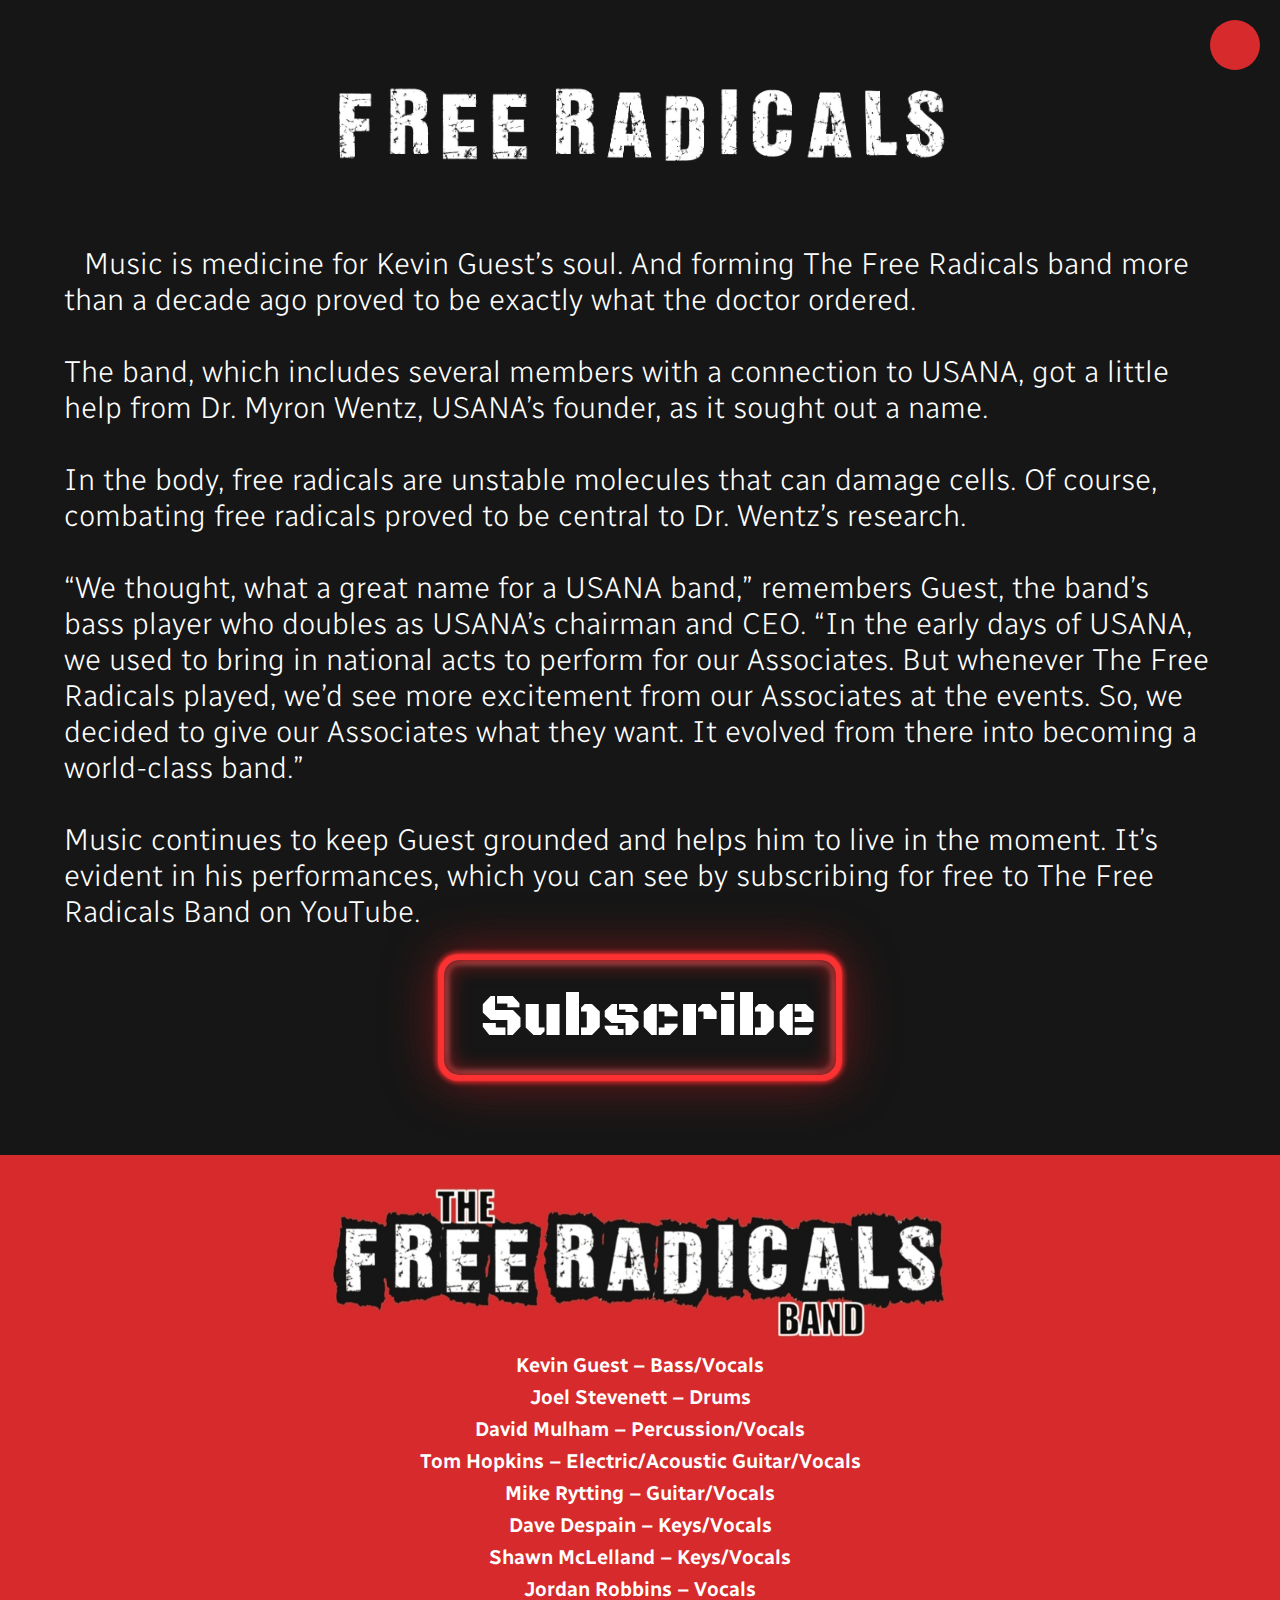
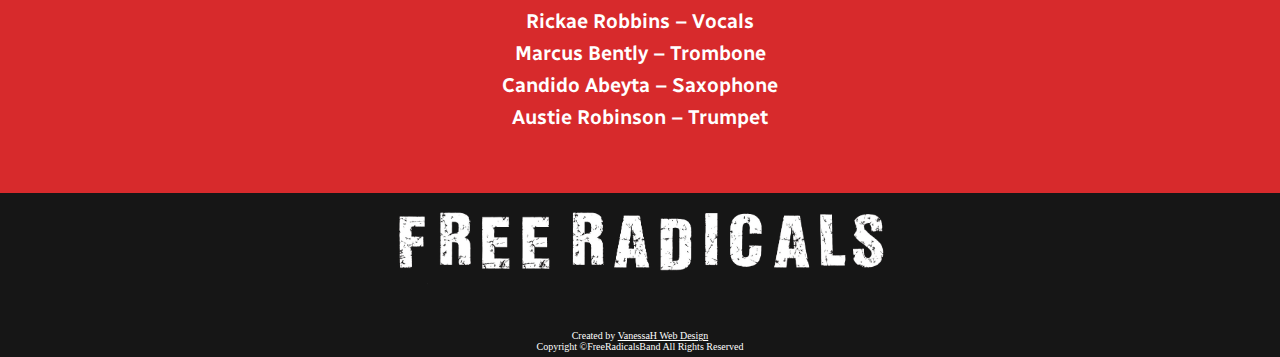
<file: about.html>
<!DOCTYPE html>
<html lang="en">
<head>
    <meta charset="UTF-8">
    <meta http-equiv="X-UA-Compatible" content="IE=edge">
    <meta name="viewport" content="width=device-width, initial-scale=1.0">
    <title>Free Radicals Band | About</title>

    <link rel="stylesheet" href="about.css">
    <link rel="stylesheet" href="https://cdnjs.cloudflare.com/ajax/libs/font-awesome/6.1.1/css/all.min.css" integrity="sha512-KfkfwYDsLkIlwQp6LFnl8zNdLGxu9YAA1QvwINks4PhcElQSvqcyVLLD9aMhXd13uQjoXtEKNosOWaZqXgel0g==" crossorigin="anonymous" referrerpolicy="no-referrer" />
    <link rel="preconnect" href="https://fonts.googleapis.com">
    <link rel="preconnect" href="https://fonts.gstatic.com" crossorigin>
    <link href="https://fonts.googleapis.com/css2?family=Black+Ops+One&family=Radio+Canada:wght@300;400;500;600;700&display=swap" rel="stylesheet">
</head>

<body>
<div class="logo">
    <img src="img/logo-plain.png">
</div>

<div id="wrapper">
<input type="checkbox" id="active">
<label for="active" class="menu-btn"><i class="fas fa-bars"></i></label>
<div class="wrapper">
    <ul>
        <li><a href="index.html">Home</a></li>
        <li><a href="about.html">About</a></li>
        <li><a href="photos.html">Photos</a></li>
        <li><a href="videos.html">Videos</a></li>
        <li><a href="contact.html">Contact</a></li>
        <li>
            <a class="icon" href="https://www.instagram.com/freeradsband/" >
                <i class="fa-brands fa-instagram"></i>
            </a>
            <a class="icon" href="https://twitter.com/thefreerads12">
                <i class="fa-brands fa-twitter"></i>
            </a>
            <a class="icon" href="https://www.tiktok.com/@freeradicalsband?lang=en">
                <i class="fa-brands fa-tiktok"></i>
            </a>
            <a  class="icon" href="https://www.youtube.com/channel/UCaGjBCzMOKlebcIL7DlHC5w">
                <i class="fa-brands fa-youtube"></i>
            </a>
        </li>
    </ul>
</div>
</div>

<div class="about-container">
    <p class="about-text">Music is medicine for Kevin Guest’s soul. And forming The Free Radicals band more than a decade ago proved to be exactly what the doctor ordered.
        <br><br>
        The band, which includes several members with a connection to USANA, got a little help from Dr. Myron Wentz, USANA’s founder, as it sought out a name.
        <br><br>
        In the body, free radicals are unstable molecules that can damage cells. Of course, combating free radicals proved to be central to Dr. Wentz’s research.
        <br><br>
        “We thought, what a great name for a USANA band,” remembers Guest, the band’s bass player who doubles as USANA’s chairman and CEO. “In the early days of USANA, we used to bring in national acts to perform for our Associates. But whenever The Free Radicals played, we’d see more excitement from our Associates at the events. So, we decided to give our Associates what they want. It evolved from there into becoming a world-class band.”
        <br><br>
        Music continues to keep Guest grounded and helps him to live in the moment. It’s evident in his performances, which you can see by subscribing for free to The Free Radicals Band on YouTube.
    </p>

    <div class="neon-wrapper">
        <a class="button" href="https://www.youtube.com/channel/UCaGjBCzMOKlebcIL7DlHC5w">
            <i class="fa-brands fa-youtube  neon-text"></i>
            &nbspSubscribe
        </a>
    </div>

    <div class="band-header">
        <img src="img/logo-short.jpg">
    </div>

    <ul class="band">
        <li>Kevin Guest – Bass/Vocals </li>
        <li>Joel Stevenett – Drums</li>
        <li>David Mulham – Percussion/Vocals</li>
        <li>Tom Hopkins – Electric/Acoustic Guitar/Vocals</li>
        <li>Mike Rytting – Guitar/Vocals</li>
        <li>Dave Despain – Keys/Vocals</li>
        <li>Shawn McLelland – Keys/Vocals</li>
        <li>Jordan Robbins – Vocals</li>
        <li>Rickae Robbins – Vocals</li>
        <li>Marcus Bently – Trombone</li>
        <li>Candido Abeyta – Saxophone</li>
        <li>Austie Robinson – Trumpet</li>
    </ul>
</div>

<footer class="footer">
    <img src="img/logo-plain.png">
    <div>
        <a class="footer-icon" href="https://www.instagram.com/freeradsband/" >
            <i class="fa-brands fa-instagram"></i>
        </a>
        <a class="footer-icon" href="https://twitter.com/thefreerads12">
            <i class="fa-brands fa-twitter"></i>
        </a>
        <a class="footer-icon" href="https://www.tiktok.com/@freeradicalsband?lang=en">
            <i class="fa-brands fa-tiktok"></i>
        </a>
        <a  class="footer-icon" href="https://www.youtube.com/channel/UCaGjBCzMOKlebcIL7DlHC5w">
            <i class="fa-brands fa-youtube"></i>
        </a>
    </div>
    <p class="copyright">Created by <a href="http://www.vanessahwebdesign.com/">VanessaH Web Design</a>
    <br>Copyright &#169FreeRadicalsBand All Rights Reserved</p> 
</footer>




<script src="script.js"></script>
</body>
</html>
</file>
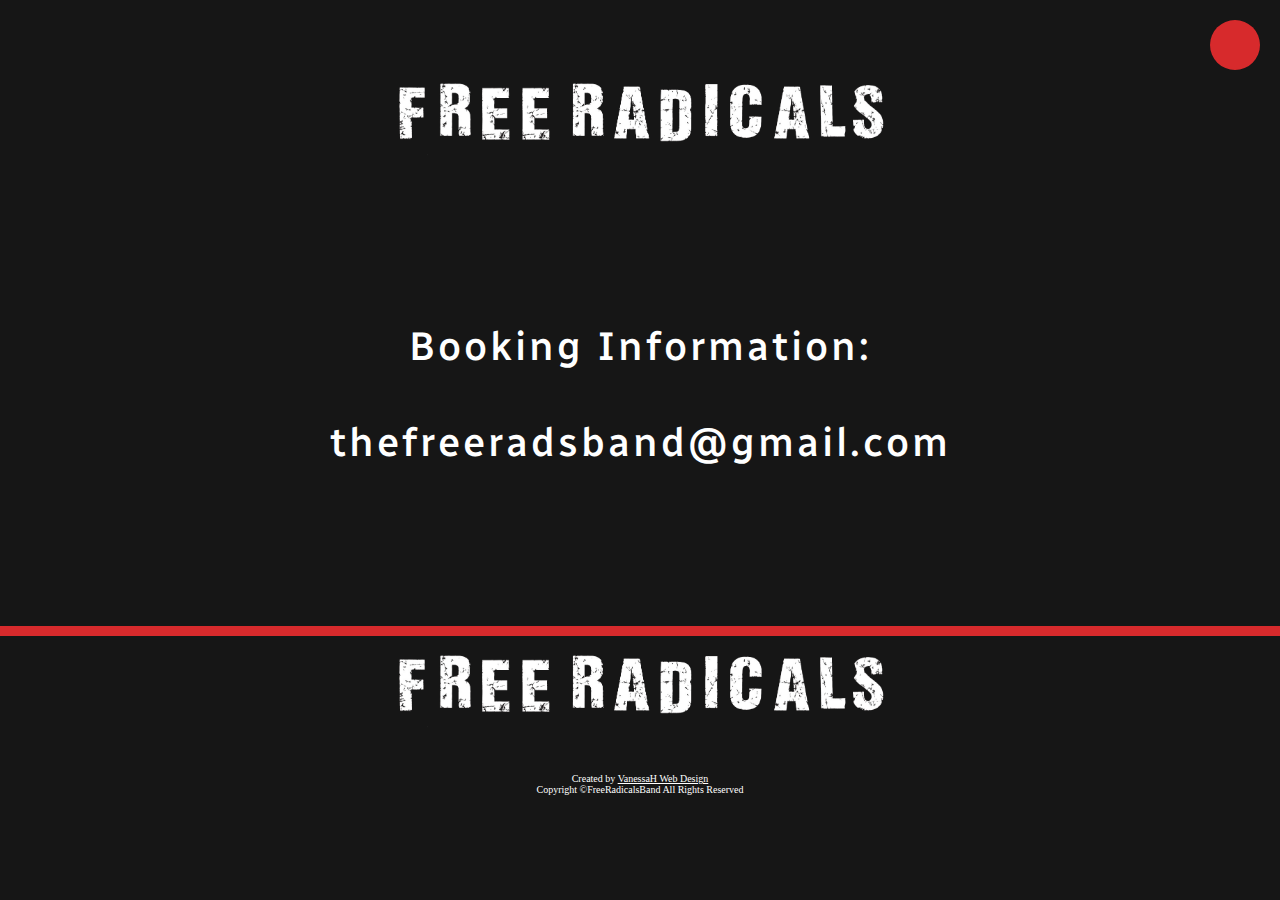
<file: contact.html>
<!DOCTYPE html>
<html lang="en">
<head>
    <meta charset="UTF-8">
    <meta http-equiv="X-UA-Compatible" content="IE=edge">
    <meta name="viewport" content="width=device-width, initial-scale=1.0">
    <title>Free Radicals Band | Contact</title>

    <link rel="stylesheet" href="contact.css">
    <link rel="stylesheet" href="https://cdnjs.cloudflare.com/ajax/libs/font-awesome/6.1.1/css/all.min.css" integrity="sha512-KfkfwYDsLkIlwQp6LFnl8zNdLGxu9YAA1QvwINks4PhcElQSvqcyVLLD9aMhXd13uQjoXtEKNosOWaZqXgel0g==" crossorigin="anonymous" referrerpolicy="no-referrer" />
    <link rel="preconnect" href="https://fonts.googleapis.com">
    <link rel="preconnect" href="https://fonts.gstatic.com" crossorigin>
    <link href="https://fonts.googleapis.com/css2?family=Black+Ops+One&family=Radio+Canada:wght@300;400;500;600;700&display=swap" rel="stylesheet">
</head>

<body>
<div class="logo">
    <img src="img/logo-plain.png">
</div>

<div id="wrapper">
<input type="checkbox" id="active">
<label for="active" class="menu-btn"><i class="fas fa-bars"></i></label>
<div class="wrapper">
    <ul>
        <li><a href="index.html">Home</a></li>
        <li><a href="about.html">About</a></li>
        <li><a href="photos.html">Photos</a></li>
        <li><a href="videos.html">Videos</a></li>
        <li><a href="contact.html">Contact</a></li>
        <li>
            <a class="icon" href="https://www.instagram.com/freeradsband/" >
                <i class="fa-brands fa-instagram"></i>
            </a>
            <a class="icon" href="https://twitter.com/thefreerads12">
                <i class="fa-brands fa-twitter"></i>
            </a>
            <a class="icon" href="https://www.tiktok.com/@freeradicalsband?lang=en">
                <i class="fa-brands fa-tiktok"></i>
            </a>
            <a  class="icon" href="https://www.youtube.com/channel/UCaGjBCzMOKlebcIL7DlHC5w">
                <i class="fa-brands fa-youtube"></i>
            </a>
        </li>
    </ul>
</div>
</div>

<div class="contact-container">
    <p class="contact-text">Booking Information: 
        <br><br>thefreeradsband@gmail.com
    </p>
    <div class="icon-container">
        <a class="contact-icon" href="https://www.instagram.com/freeradsband/" >
            <i class="fa-brands fa-instagram"></i>
        </a>
        <a class="contact-icon" href="https://twitter.com/thefreerads12">
            <i class="fa-brands fa-twitter"></i>
        </a>
        <a class="contact-icon" href="https://www.tiktok.com/@freeradicalsband?lang=en">
            <i class="fa-brands fa-tiktok"></i>
        </a>
        <a  class="contact-icon" href="https://www.youtube.com/channel/UCaGjBCzMOKlebcIL7DlHC5w">
            <i class="fa-brands fa-youtube"></i>
        </a>
    </div>
</div>

<!-- FOOTER -->
<footer class="footer">
    <img src="img/logo-plain.png">
    <div>
        <a class="footer-icon" href="https://www.instagram.com/freeradsband/" >
            <i class="fa-brands fa-instagram"></i>
        </a>
        <a class="footer-icon" href="https://twitter.com/thefreerads12">
            <i class="fa-brands fa-twitter"></i>
        </a>
        <a class="footer-icon" href="https://www.tiktok.com/@freeradicalsband?lang=en">
            <i class="fa-brands fa-tiktok"></i>
        </a>
        <a  class="footer-icon" href="https://www.youtube.com/channel/UCaGjBCzMOKlebcIL7DlHC5w">
            <i class="fa-brands fa-youtube"></i>
        </a>
    </div>
    <p class="copyright">Created by <a href="http://www.vanessahwebdesign.com/">VanessaH Web Design</a>
    <br>Copyright &#169FreeRadicalsBand All Rights Reserved</p> 
</footer>


<script src="script.js"></script>
</body>
</html>
</file>
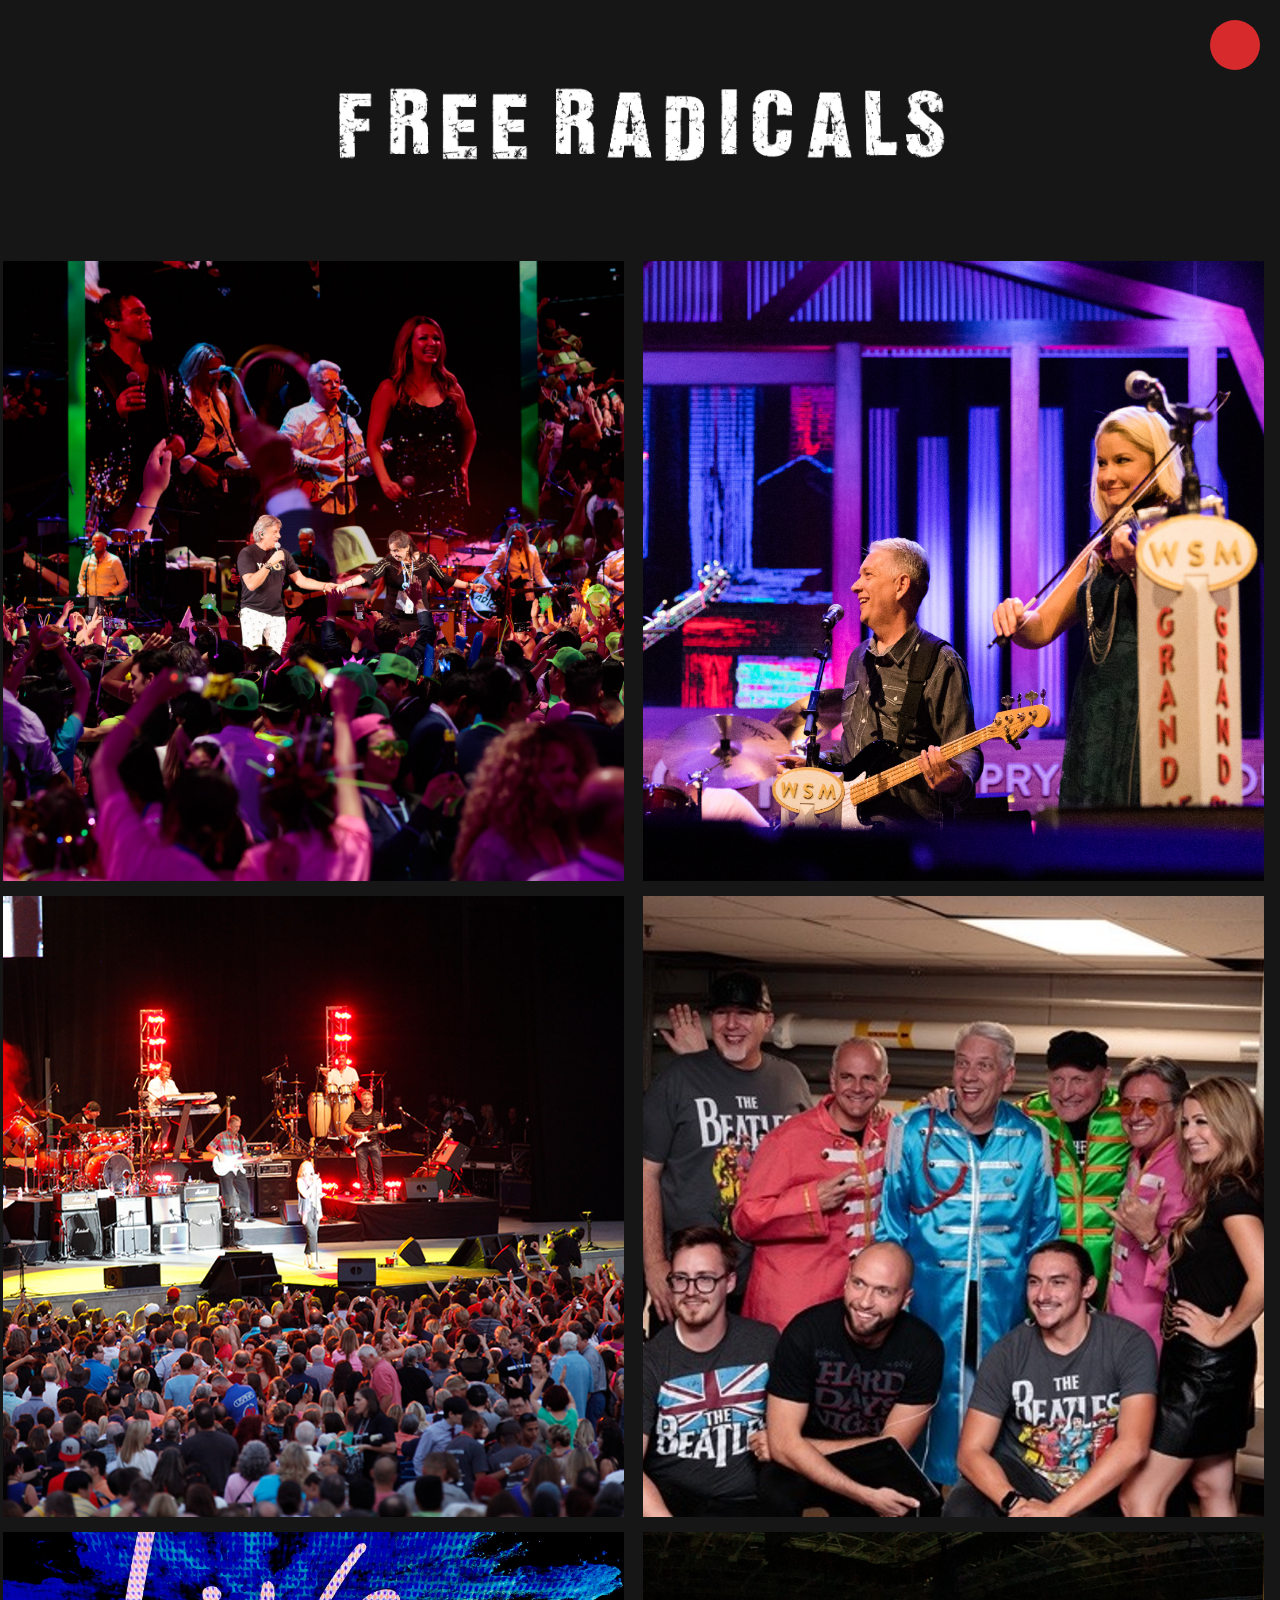
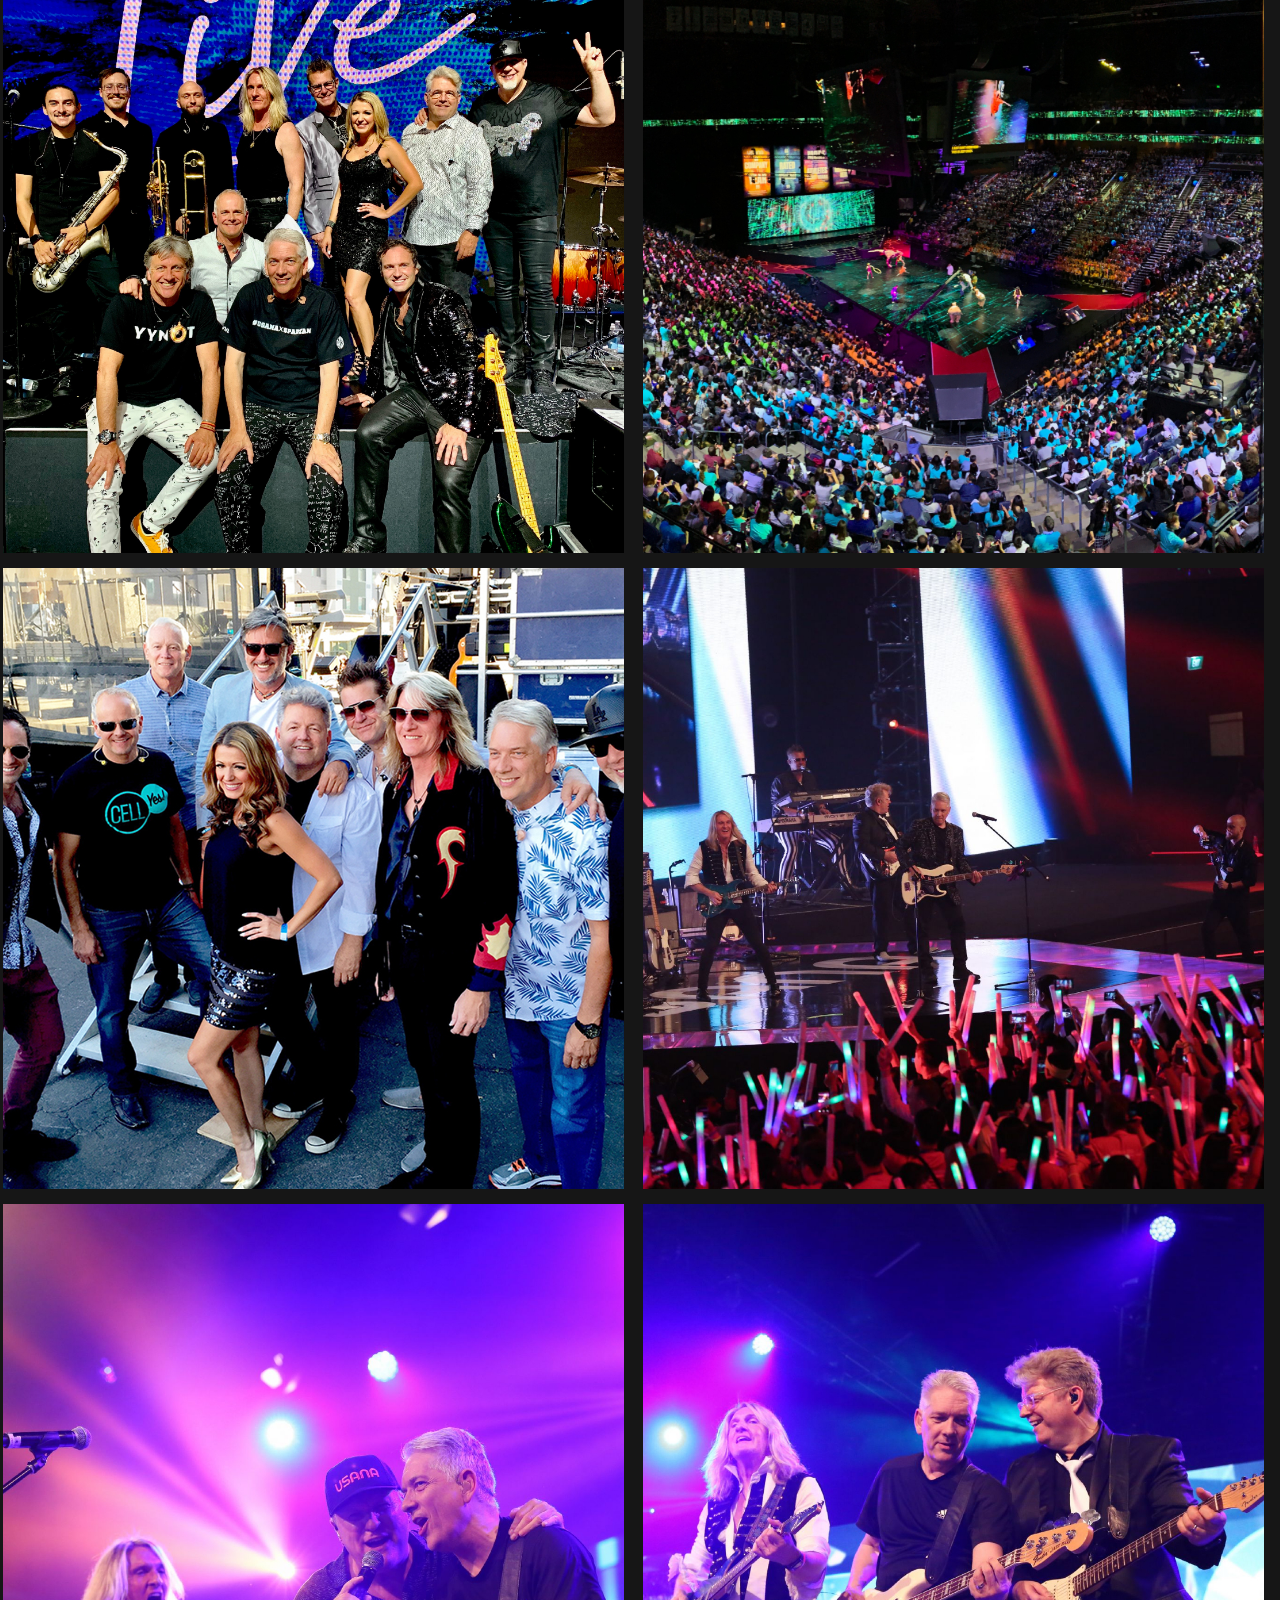
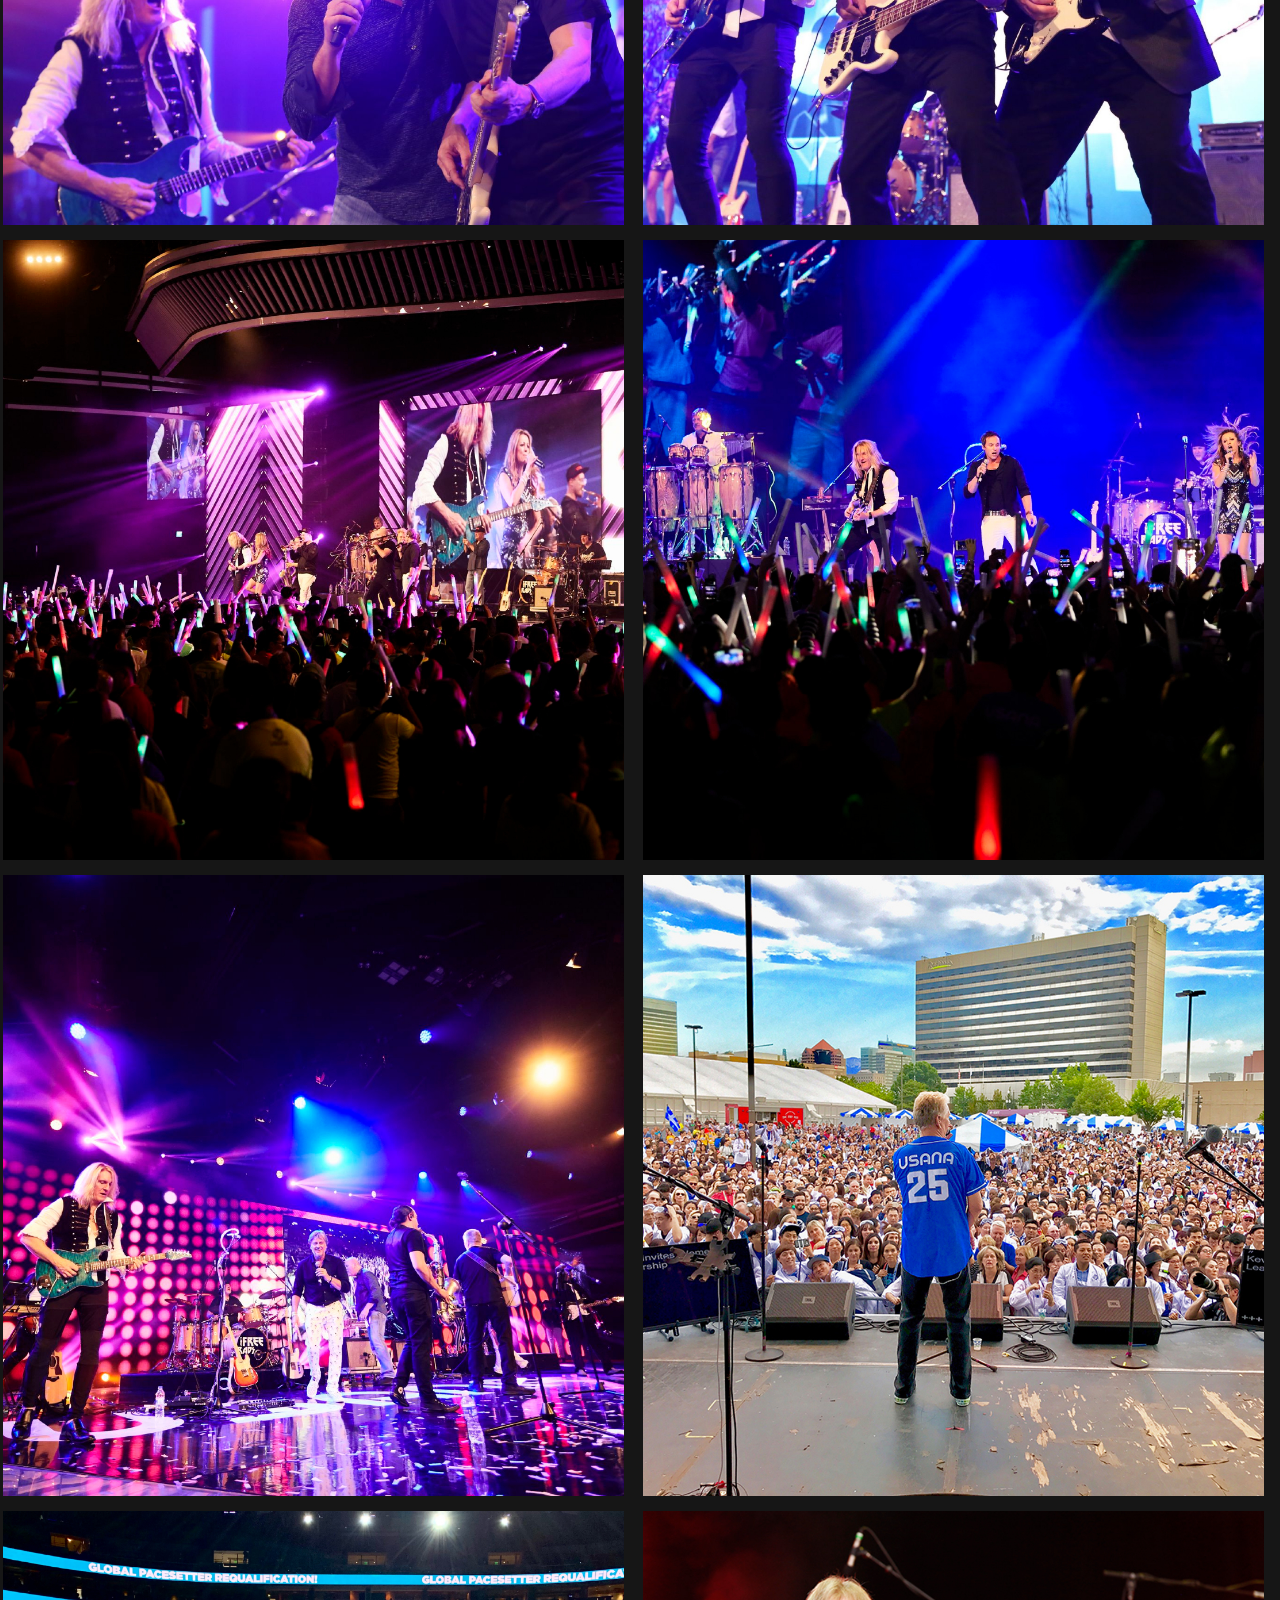
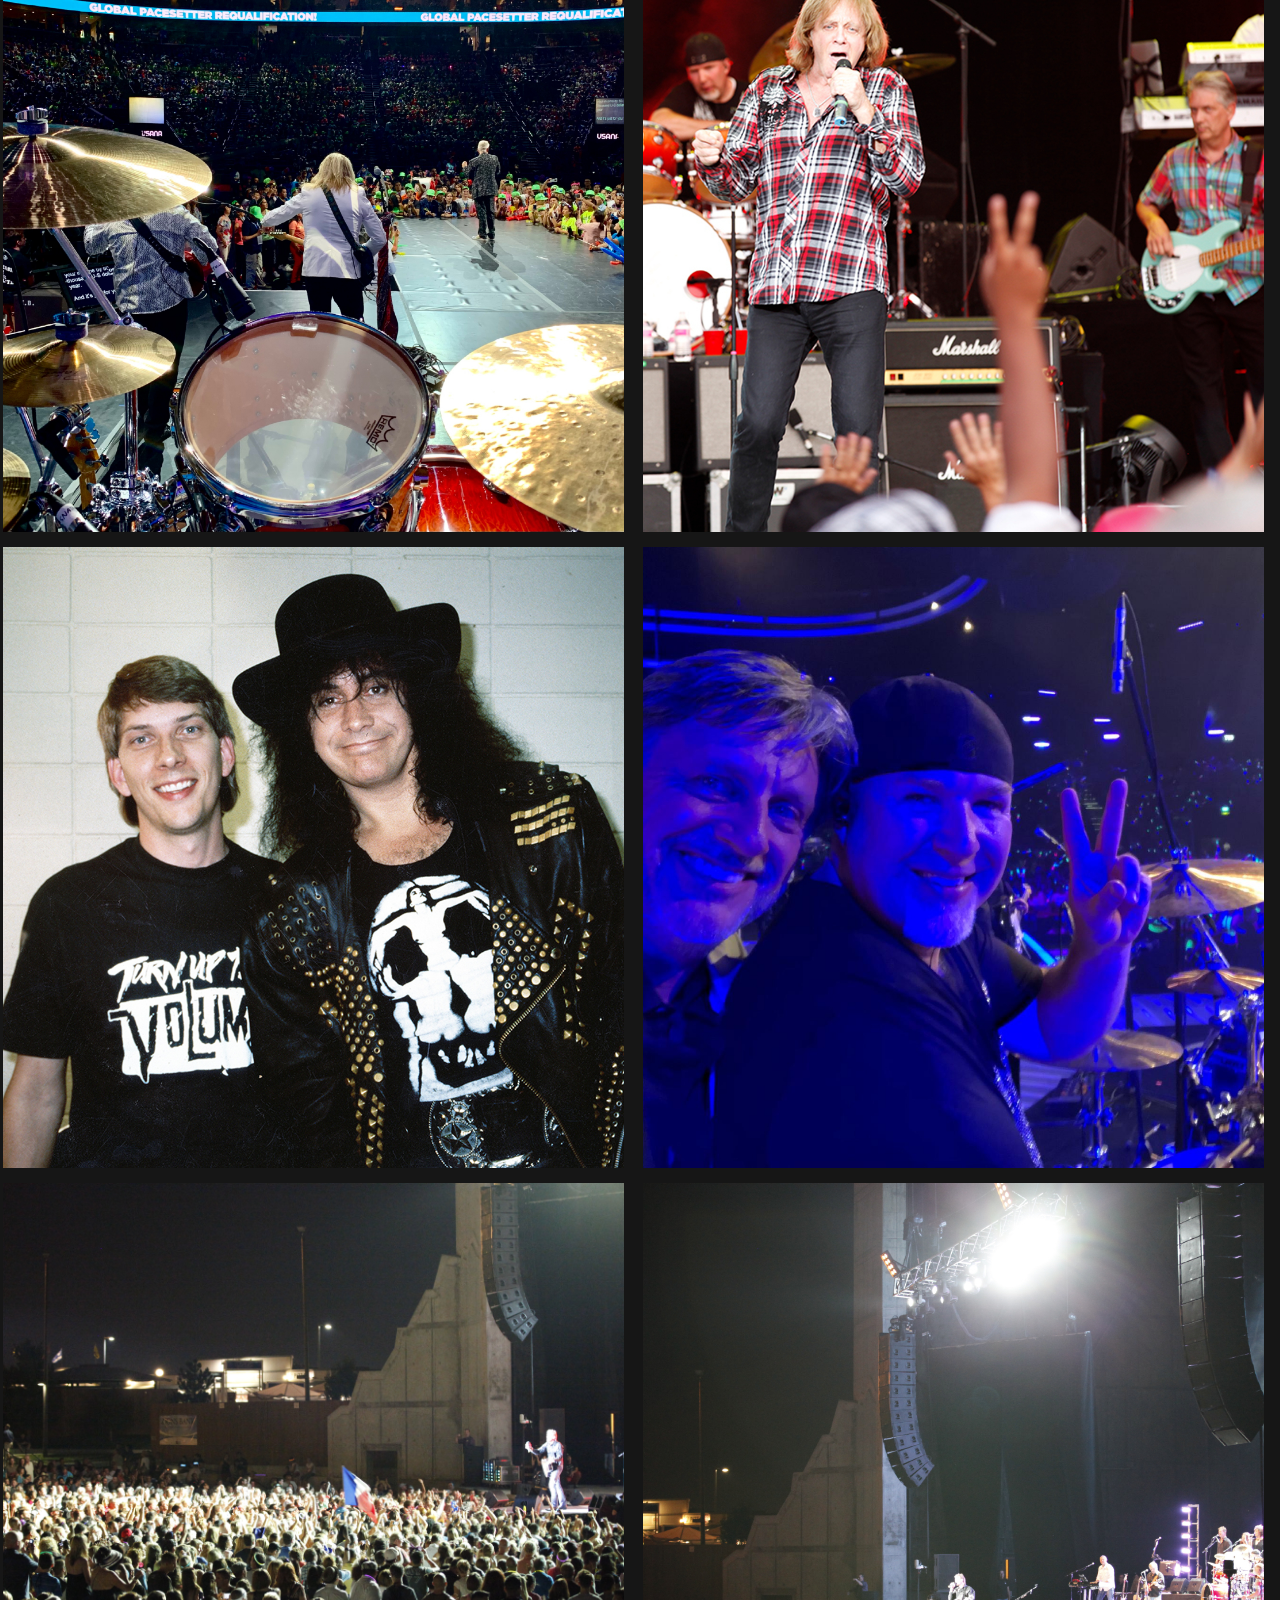
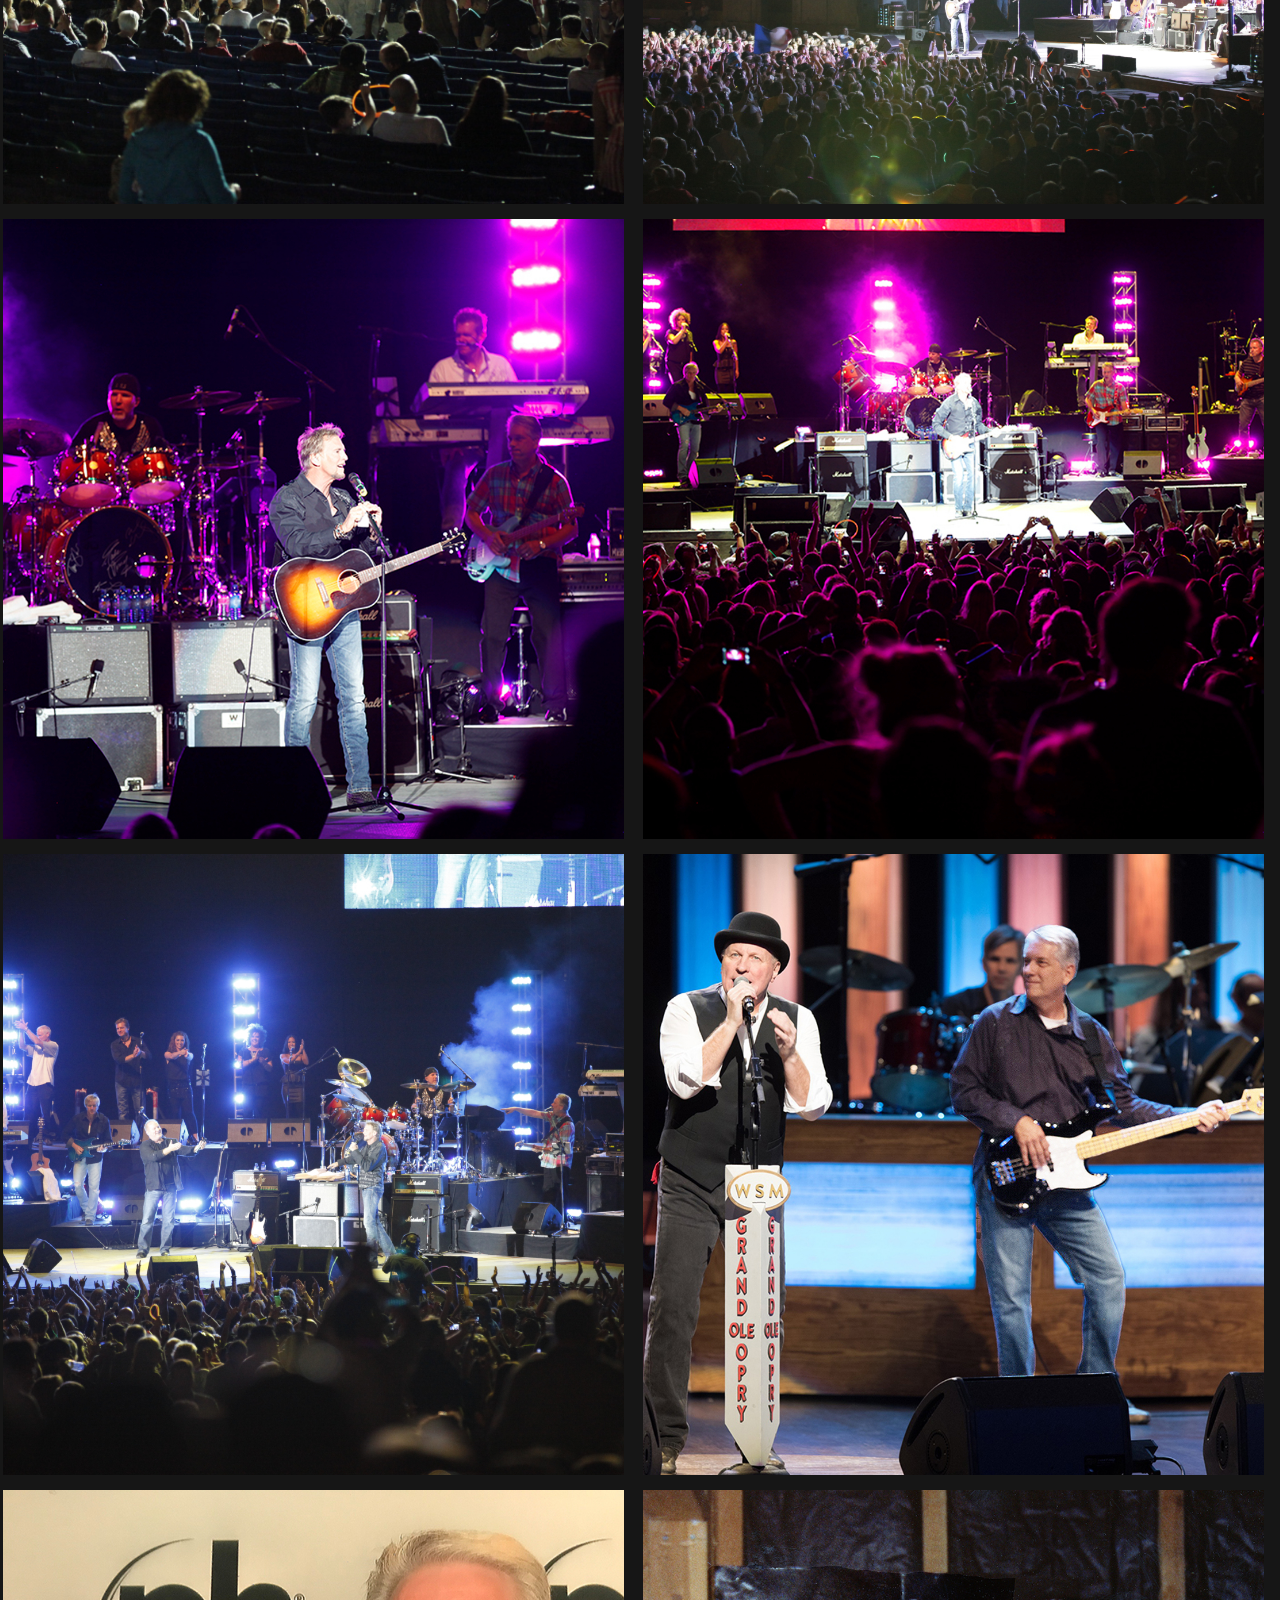
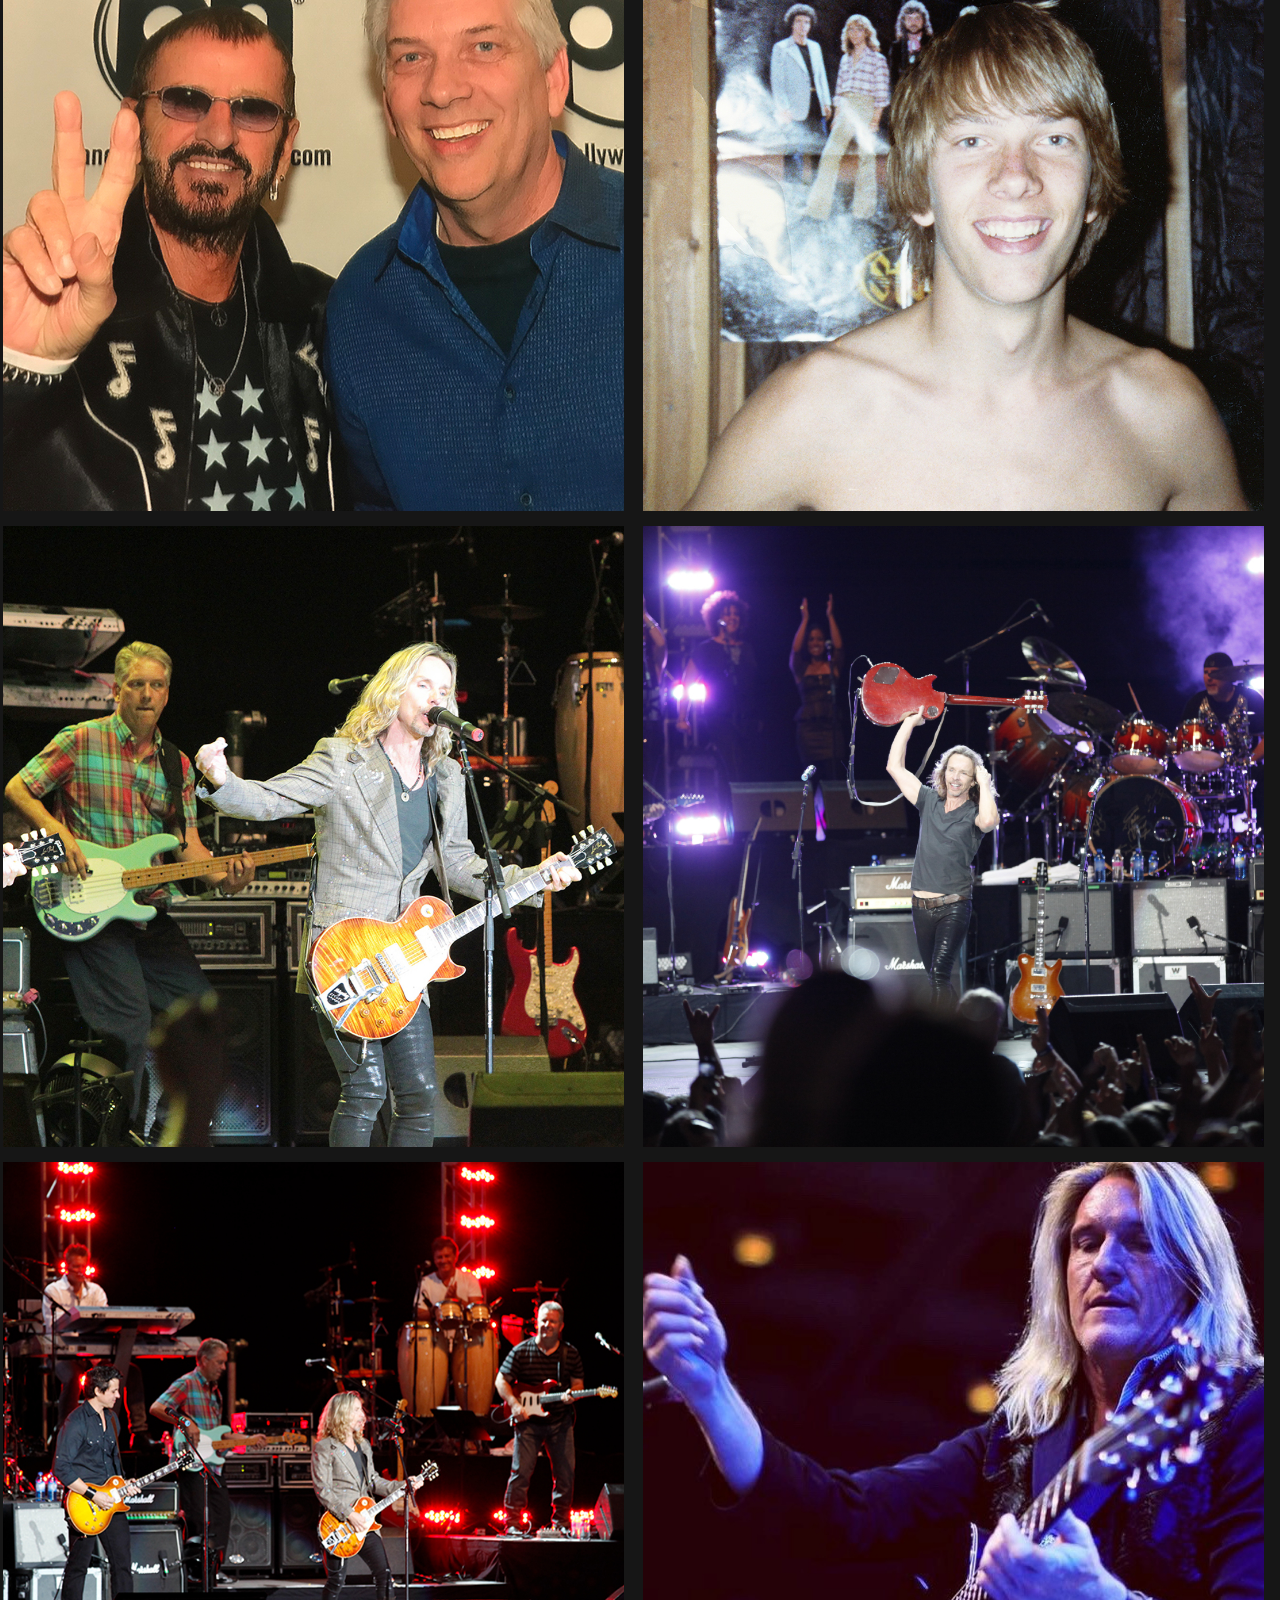
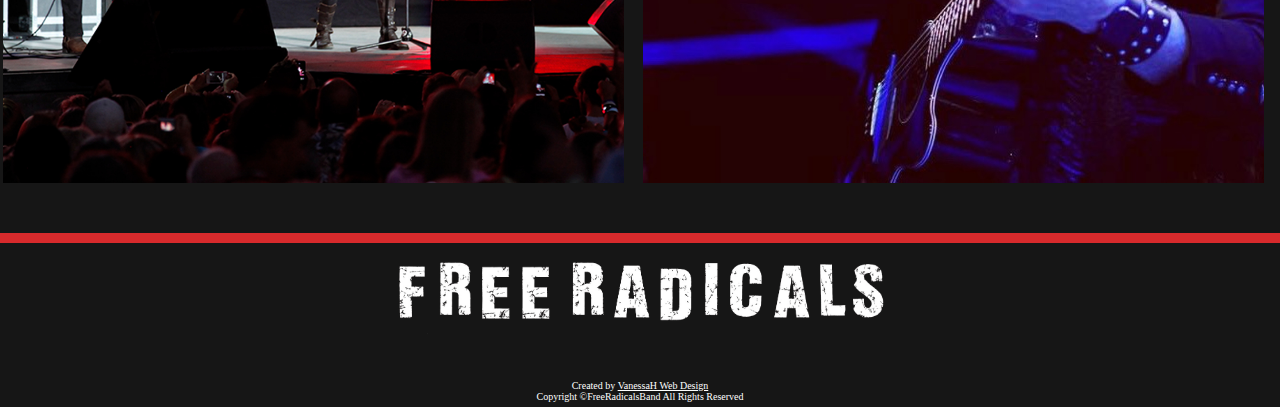
<file: photos.html>
<!DOCTYPE html>
<html lang="en">
<head>
    <meta charset="UTF-8">
    <meta http-equiv="X-UA-Compatible" content="IE=edge">
    <meta name="viewport" content="width=device-width, initial-scale=1.0">
    <title>Free Radicals Band | Photos</title>

    <link rel="stylesheet" href="photos.css">
    <link rel="stylesheet" href="https://cdnjs.cloudflare.com/ajax/libs/font-awesome/6.1.1/css/all.min.css" integrity="sha512-KfkfwYDsLkIlwQp6LFnl8zNdLGxu9YAA1QvwINks4PhcElQSvqcyVLLD9aMhXd13uQjoXtEKNosOWaZqXgel0g==" crossorigin="anonymous" referrerpolicy="no-referrer" />
    <link rel="preconnect" href="https://fonts.googleapis.com">
    <link rel="preconnect" href="https://fonts.gstatic.com" crossorigin>
    <link href="https://fonts.googleapis.com/css2?family=Black+Ops+One&family=Radio+Canada:wght@300;400;500;600;700&display=swap" rel="stylesheet">
</head>

<body>
<div class="logo">
    <img src="img/logo-plain.png">
</div>

<div id="wrapper">
<input type="checkbox" id="active">
<label for="active" class="menu-btn"><i class="fas fa-bars"></i></label>
<div class="wrapper">
    <ul>
        <li><a href="index.html">Home</a></li>
        <li><a href="about.html">About</a></li>
        <li><a href="photos.html">Photos</a></li>
        <li><a href="videos.html">Videos</a></li>
        <li><a href="contact.html">Contact</a></li>
        <li>
            <a class="icon" href="https://www.instagram.com/freeradsband/" >
                <i class="fa-brands fa-instagram"></i>
            </a>
            <a class="icon" href="https://twitter.com/thefreerads12">
                <i class="fa-brands fa-twitter"></i>
            </a>
            <a class="icon" href="https://www.tiktok.com/@freeradicalsband?lang=en">
                <i class="fa-brands fa-tiktok"></i>
            </a>
            <a  class="icon" href="https://www.youtube.com/channel/UCaGjBCzMOKlebcIL7DlHC5w">
                <i class="fa-brands fa-youtube"></i>
            </a>
        </li>
    </ul>
</div>
</div>

<div class="photo-container">
    <img class="photo" src="img/2019_Usana_Convention_finale-146.jpg">
    <img class="photo" src="img/2629- Kevin Guest - Grand Ole Opry September 2018.JPG">
    
    <img class="photo" src="img/B.Carlise3.JPG">
    <img class="photo" src="img/Band Still 2.JPG">

    <img class="photo" src="img/Band Still 4.JPG">
    <img class="photo" src="img/Band Still 5.JPG">

    <img class="photo" src="img/Band Still.jpg">
    <img class="photo" src="img/Band2.jpg">

    <img class="photo" src="img/Band3.jpg">
    <img class="photo" src="img/Band4.jpg">

    <img class="photo" src="img/Band6.jpg">
    <img class="photo" src="img/Band7.jpg">

    <img class="photo" src="img/Band8.jpg">
    <img class="photo" src="img/Crowd.jpg">

    <img class="photo" src="img/Crowd2.JPG">
    <img class="photo" src="img/E.Money.JPG">

    <img class="photo" src="img/G.Simmons.jpg">
    <img class="photo" src="img/Joel.JPG">

    <img class="photo" src="img/K.Loggins.JPG">
    <img class="photo" src="img/K.Loggins2.JPG">

    <img class="photo" src="img/K.Loggins5.JPG">
    <img class="photo" src="img/K.Loggins6.JPG">

    <img class="photo" src="img/Loggins_Raye.JPG">
    <img class="photo" src="img/Opry.jpg">

    <img class="photo" src="img/Ringo.jpg">
    <img class="photo" src="img//Shaw Poster.jpg">

    <img class="photo" src="img/T.Shaw2.jpg">
    <img class="photo" src="img/T.Shaw.JPG">

    <img class="photo" src="img/T.Shaw3.JPG">
    <img class="photo" src="img/Tommy.JPG">
</div>

<footer class="footer">
    <img src="img/logo-plain.png">
    <div>
        <a class="footer-icon" href="https://www.instagram.com/freeradsband/" >
            <i class="fa-brands fa-instagram"></i>
        </a>
        <a class="footer-icon" href="https://twitter.com/thefreerads12">
            <i class="fa-brands fa-twitter"></i>
        </a>
        <a class="footer-icon" href="https://www.tiktok.com/@freeradicalsband?lang=en">
            <i class="fa-brands fa-tiktok"></i>
        </a>
        <a  class="footer-icon" href="https://www.youtube.com/channel/UCaGjBCzMOKlebcIL7DlHC5w">
            <i class="fa-brands fa-youtube"></i>
        </a>
    </div>
    <p class="copyright">Created by <a href="http://www.vanessahwebdesign.com/">VanessaH Web Design</a>
    <br>Copyright &#169FreeRadicalsBand All Rights Reserved</p> 
</footer>


<script src="script.js"></script>
</body>
</html>
</file>
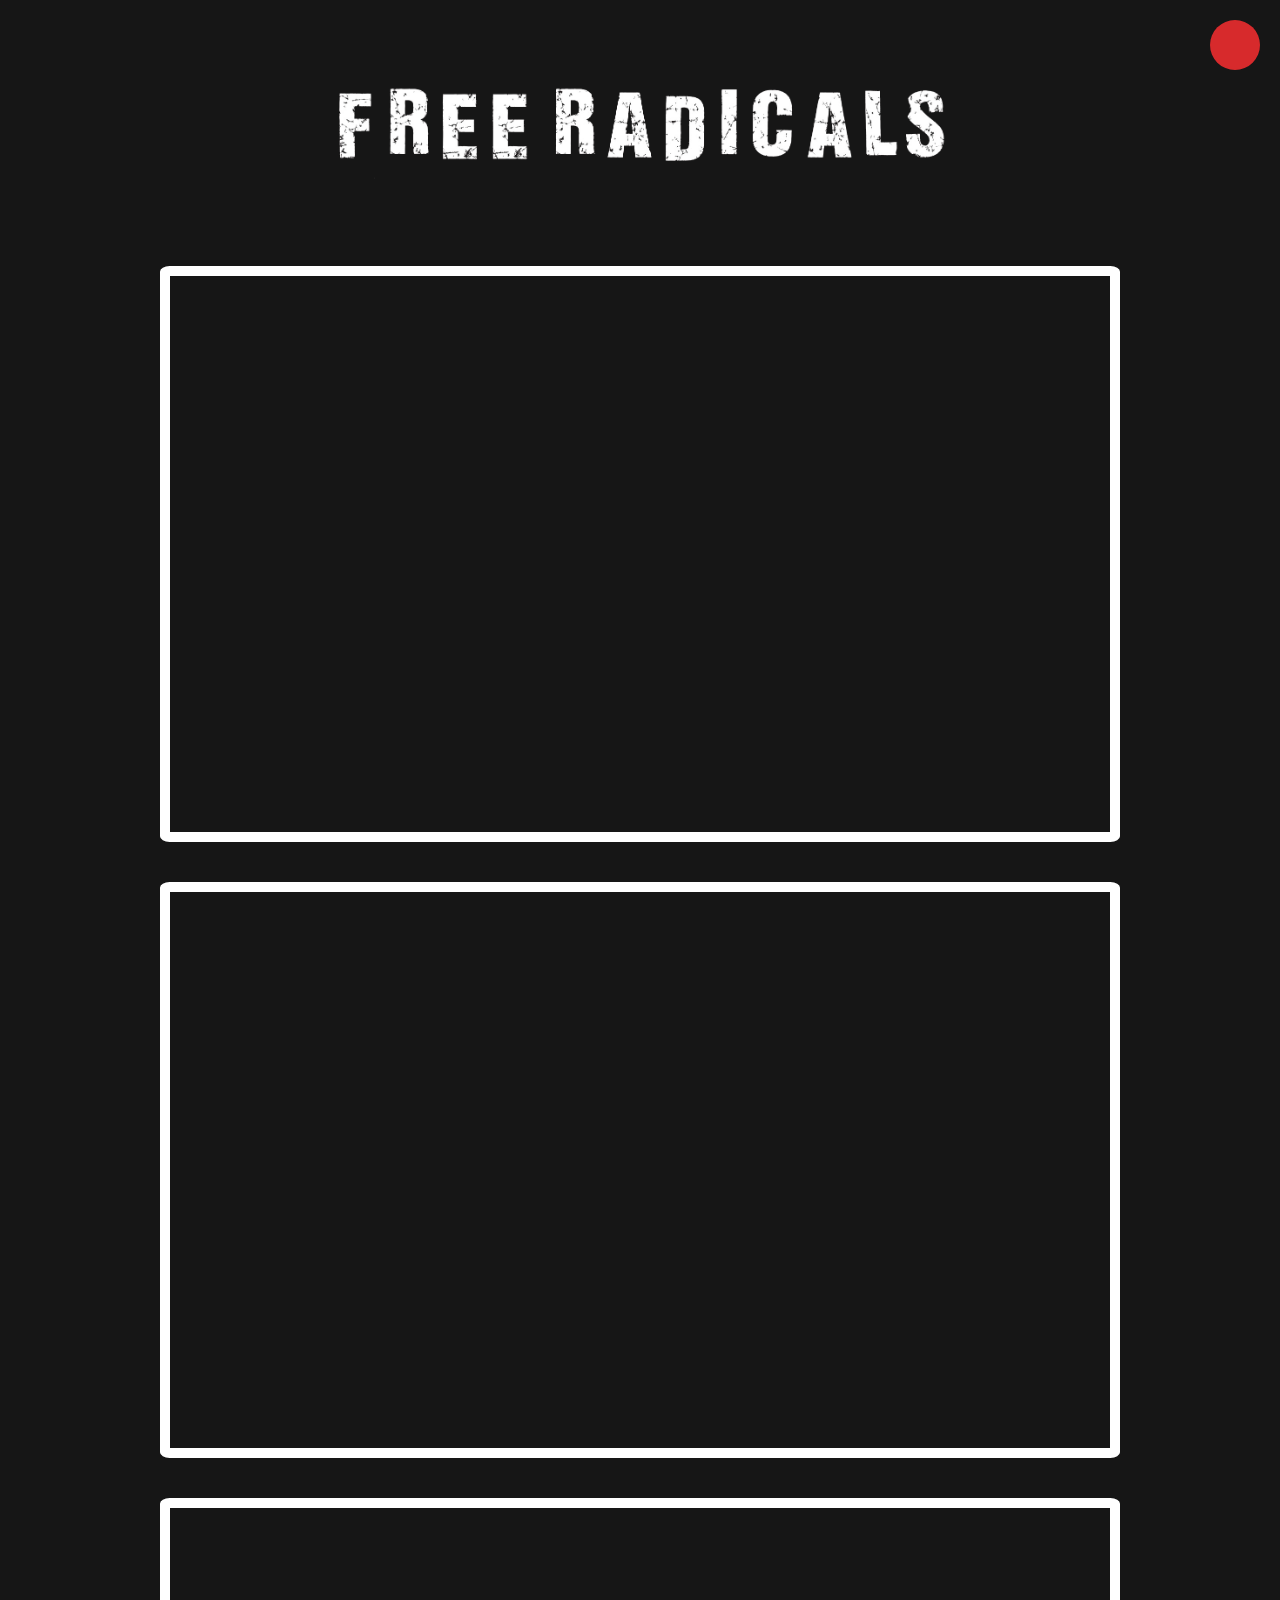
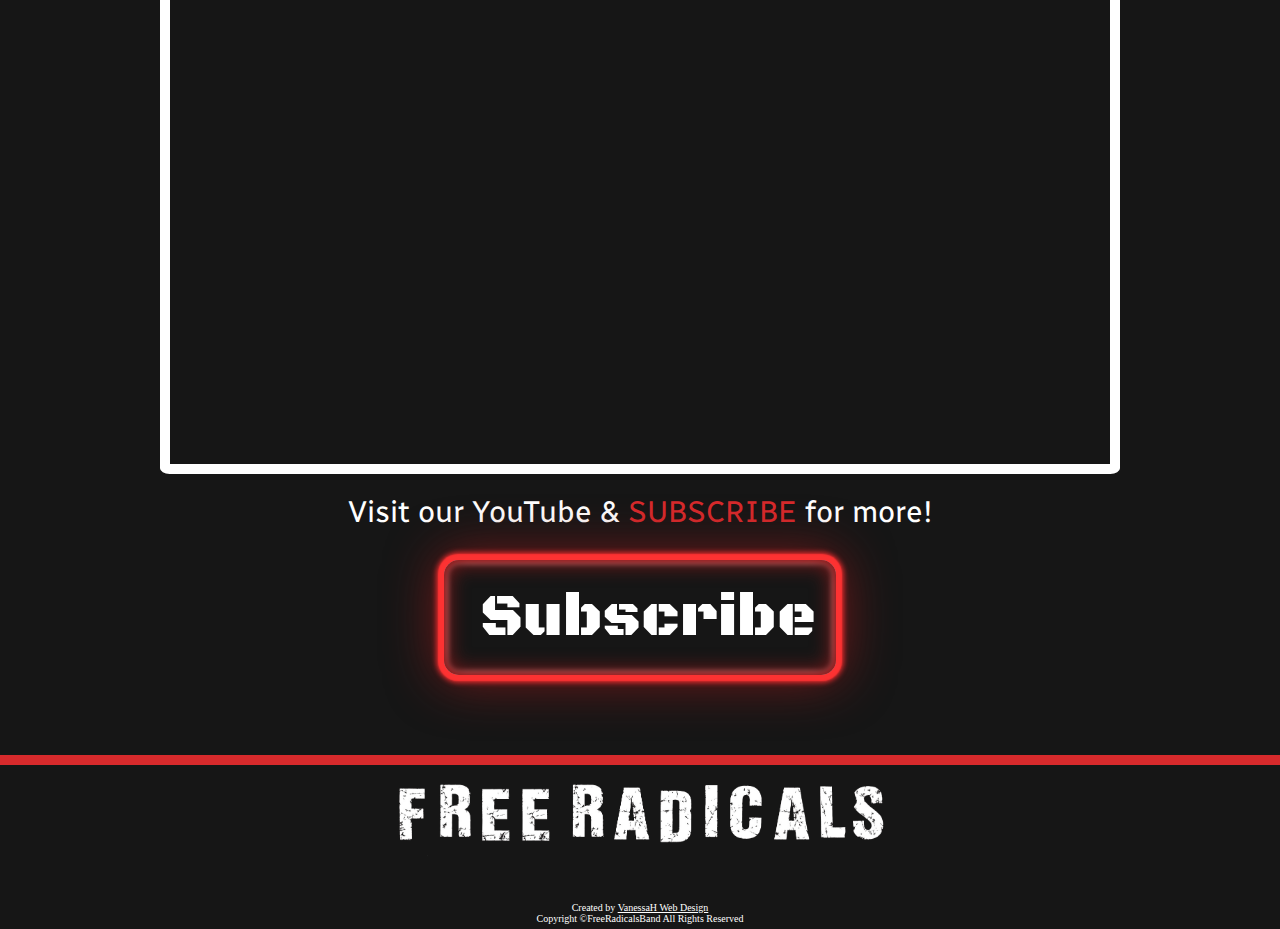
<file: videos.html>
<!DOCTYPE html>
<html lang="en">
<head>
    <meta charset="UTF-8">
    <meta http-equiv="X-UA-Compatible" content="IE=edge">
    <meta name="viewport" content="width=device-width, initial-scale=1.0">
    <title>Free Radicals Band | Videos</title>

    <link rel="stylesheet" href="videos.css">
    <link rel="stylesheet" href="https://cdnjs.cloudflare.com/ajax/libs/font-awesome/6.1.1/css/all.min.css" integrity="sha512-KfkfwYDsLkIlwQp6LFnl8zNdLGxu9YAA1QvwINks4PhcElQSvqcyVLLD9aMhXd13uQjoXtEKNosOWaZqXgel0g==" crossorigin="anonymous" referrerpolicy="no-referrer" />
    <link rel="preconnect" href="https://fonts.googleapis.com">
    <link rel="preconnect" href="https://fonts.gstatic.com" crossorigin>
    <link href="https://fonts.googleapis.com/css2?family=Black+Ops+One&family=Radio+Canada:wght@300;400;500;600;700&display=swap" rel="stylesheet">

<body>
<div class="logo">
    <img src="img/logo-plain.png">
</div>

<div id="wrapper">
<input type="checkbox" id="active">
<label for="active" class="menu-btn"><i class="fas fa-bars"></i></label>
<div class="wrapper">
    <ul>
        <li><a href="index.html">Home</a></li>
        <li><a href="about.html">About</a></li>
        <li><a href="photos.html">Photos</a></li>
        <li><a href="videos.html">Videos</a></li>
        <li><a href="contact.html">Contact</a></li>
        <li>
            <a class="icon" href="https://www.instagram.com/freeradsband/" >
                <i class="fa-brands fa-instagram"></i>
            </a>
            <a class="icon" href="https://twitter.com/thefreerads12">
                <i class="fa-brands fa-twitter"></i>
            </a>
            <a class="icon" href="https://www.tiktok.com/@freeradicalsband?lang=en">
                <i class="fa-brands fa-tiktok"></i>
            </a>
            <a  class="icon" href="https://www.youtube.com/channel/UCaGjBCzMOKlebcIL7DlHC5w">
                <i class="fa-brands fa-youtube"></i>
            </a>
        </li>
    </ul>
</div>
</div>

<div class="video-container">
    <iframe class="video" src="https://www.youtube.com/embed/Vr4aDAQrzLM" title="YouTube video player" frameborder="0" allow="accelerometer; autoplay; clipboard-write; encrypted-media; gyroscope; picture-in-picture" allowfullscreen></iframe>
    
    <iframe class="video" src="https://www.youtube.com/embed/Rwoqxpz6784" title="YouTube video player" frameborder="0" allow="accelerometer; autoplay; clipboard-write; encrypted-media; gyroscope; picture-in-picture" allowfullscreen></iframe>
    
    <iframe class="video" src="https://www.youtube.com/embed/8A5pXcDF6vc" title="YouTube video player" frameborder="0" allow="accelerometer; autoplay; clipboard-write; encrypted-media; gyroscope; picture-in-picture" allowfullscreen></iframe>
    <p class="text">Visit our YouTube & <span>SUBSCRIBE</span> for more!</p>
    <div class="neon-wrapper">
    <a class="button" href="https://www.youtube.com/channel/UCaGjBCzMOKlebcIL7DlHC5w">
        <i class="fa-brands fa-youtube  neon-text"></i>
        &nbspSubscribe
    </a>
    </div>
</div>

<footer class="footer">
    <img src="img/logo-plain.png">
    <div>
        <a class="footer-icon" href="https://www.instagram.com/freeradsband/" >
            <i class="fa-brands fa-instagram"></i>
        </a>
        <a class="footer-icon" href="https://twitter.com/thefreerads12">
            <i class="fa-brands fa-twitter"></i>
        </a>
        <a class="footer-icon" href="https://www.tiktok.com/@freeradicalsband?lang=en">
            <i class="fa-brands fa-tiktok"></i>
        </a>
        <a  class="footer-icon" href="https://www.youtube.com/channel/UCaGjBCzMOKlebcIL7DlHC5w">
            <i class="fa-brands fa-youtube"></i>
        </a>
    </div>
    <p class="copyright">Created by <a href="http://www.vanessahwebdesign.com/">VanessaH Web Design</a>
    <br>Copyright &#169FreeRadicalsBand All Rights Reserved</p> 
</footer>


<script src="script.js"></script>
</body>
</html>
</file>
<file: about.css>
* {
    margin: 0;
    padding: 0;
    scroll-padding: 0;
    box-sizing: border-box;
}

html {
    font-size: 62.5%;
    scroll-behavior: smooth;
}

body {
    background-color: #161616;
}

/* LOGO */
.logo {
    display: flex;
    justify-content: center;
    margin: 5% 0;
}
.logo img {
    width: 50%;
}

/* MENU */
.wrapper{
    position: fixed;
    top: 0;
    left: 0;
    height: 100%;
    width: 100%;
    background: #161616;
    clip-path: circle(25px at calc(100% - 45px) 45px);
    transition: all 0.3s ease-in-out;
}
#active:checked ~ .wrapper{
    clip-path: circle(75%);
}
.menu-btn{
    position: fixed;
    z-index: 2;
    right: 20px;
    top: 20px;
    height: 50px;
    width: 50px;
    text-align: center;
    line-height: 50px;
    border-radius: 50%;
    font-size: 20px;
    color: #fff;
    cursor: pointer;
    background: #D72A2C;
    transition: all 0.3s ease-in-out;
}
#active:checked ~ .menu-btn{
    color: #fff;
}
#active:checked ~ .menu-btn i:before{
    content: "\f00d";
}
.wrapper ul{
    position: absolute;
    top: 50%;
    left: 50%;
    transform: translate(-50%, -50%);
    list-style: none;
    text-align: center;
}
.wrapper ul li{
    margin: 15px 0;
}
.wrapper ul li a{
    color: none;
    text-decoration: none;
    font-family: 'Radio Canada', sans-serif; 
    font-size: 2rem;
    font-weight: 700;
    color: #fff;
    border-radius: 50%;
    background: #161616;
    position: relative;
    line-height: 3rem;
    transition: all 0.3s ease;
}
.wrapper ul li a:hover{
    color: #D72A2C;
    font-size: 2.2rem;
}
input[type="checkbox"]{
    display: none;
}

@keyframes rotate {
    0%{
      filter: hue-rotate(0deg);
    }
    100%{
      filter: hue-rotate(360deg);
    }
}
.icon {
    text-decoration: none;
    color: #fff;
    font-size: 2rem;
    padding: 0 .5rem;
}
.icon:hover {
    color: #D72A2C;
}
/* END OF MENU */

/* ABOUT */
.about-container {
    display: flex;
    justify-content: center;
    flex-direction: column;
    width: 100%;
    align-items: center;
} 

.about-text {
    color: #fff;
    font-family: 'Radio Canada', sans-serif; 
    font-weight: 300;
    font-size: 3rem;
    text-indent: 2rem;
    width: 90%;
}

/* SUBSCRIBE BUTTON */
.neon-wrapper {
    box-shadow:
    0 0 0.1vw 0.4vw #fc3232,
    0 0 0.4vw 0.6vw #D72A2C,
    0 0   4vw 0.4vw #7c191a,
    
    inset 0 0 1.5vw 0.4vw #7c191a,
    inset 0 0 0.4vw 0.2vw #D72A2C,
    inset 0 0 0.5vw 0.2vw #fff7f7;
    border-radius: 1.5rem;
    margin: 3rem 0;
    padding: 0 2rem;
}

.neon-text {
    font-family: 'Neonderthaw', cursive;
    text-shadow: 
    .1vw 0vw .25vw #fc3232, .2vw 0vw .25vw #fc3232, .4vw 0vw .25vw #fc3232,

    .1vw 0vw   0vw #D72A2C, .2vw 0vw   0vw #D72A2C, .4vw 0vw   0vw #D72A2C,
    .1vw 0vw  .1vw #D72A2C, .2vw 0vw  .1vw #D72A2C, .4vw 0vw  .1vw #D72A2C,
    .1vw 0vw   2vw #D72A2C, .2vw 0vw   2vw #D72A2C, .4vw 0vw   2vw #D72A2C,
    
    .1vw 0vw   1vw #7c191a, .2vw 0vw   1vw #7c191a, .4vw 0vw   5vw #7c191a,
    .1vw 0vw   5vw #7c191a, .2vw 0vw  20vw #7c191a, .4vw 0vw  10vw #7c191a,
    .1vw 0vw  10vw #7c191a, .2vw 0vw  30vw #7c191a, .4vw 0vw  10vw #7c191a;
} 

.button {
    color: #fff;
    font-size: 6rem;
    cursor: pointer;
    padding: 2rem 0;
    display: flex;
    text-decoration: none;
    border-radius: 1.5rem;
    font-family: 'Black Ops One', cursive;
}

.button i {
    align-self: center;
}

.button:hover {
    font-size: 6.5rem;
}


/* BAND */
.band-header {
    background-color: #D72A2C;
    width: 100%;
    display: flex;
    justify-content: center;
    margin-top: 5rem;
}

.band-header img {
    width: 50%;
    padding-top: 2rem;
}

.band {
    background-color: #D72A2C;
    width: 100%;
    color: #fff;
    padding-bottom: 5rem;
    text-align: center;
    line-height: 3.2rem;
    font-size: 2rem;
    font-family: 'Radio Canada', sans-serif; 
    font-weight: 600;
    list-style-type: none;
}

/* FOOTER */
.footer {
    display: flex;
    flex-direction: column;
    align-items: center;
    text-align: center;
    border-top: 1rem solid #D72A2C;
}

.footer img {
    width: 40%;
}

.footer-icon {
    text-decoration: none;
    color: #fff;
    font-size: 2rem;
    padding: 0 .5rem;
}

.footer-icon:hover {
    color: #D72A2C;
}

.copyright {
    color: #fff;
    margin: 2rem 0 .5rem 0;
}

.copyright a {
    color: #fff;
}

.copyright:hover a {
    color: #D72A2C;
}
















/* MEDIA QUERIES */
@media screen and (max-width: 806px) {
    /* ABOUT */
    .about-text {
        font-size: 2.5rem;
    }
}

@media screen and (max-width: 655px) {
    /* SUBSCRIBE BUTTON */
    .button {
        font-size: 4rem;
    }
}

@media screen and (max-width: 565px) {
    /* LOGO */
    .logo img {
        width: 60%;
    }
    /* ABOUT */
    .about-container {
        margin-top: 5rem;
    }
    .about-text {
        font-size: 2rem;
    }
    .band-header img {
        width: 70%;
    }
    .band {
        padding-top: 2rem;
    }
}

@media screen and (max-width: 420px) {
    /* LOGO */
    .logo img {
        width: 80%;
        margin-top: 6rem;
    }
    .about-container {
        margin-top: 3rem;
        
    }
    .about-text {
        font-size: 1.8rem;
        width: 95%;
    }
    .band-header img {
        width: 90%;
    }
    .band {
        font-size: 1.7rem;
    }
    /* SUBSCRIBE BUTTON */
    .button {
        font-size: 3rem;
    }
}
</file>
<file: contact.css>
* {
    margin: 0;
    padding: 0;
    scroll-padding: 0;
    box-sizing: border-box;
}

html {
    font-size: 62.5%;
    scroll-behavior: smooth;
}

body {
    background-color: #161616;
}

/* LOGO */
.logo {
    display: flex;
    justify-content: center;
    margin: 5% 0;
}
.logo img {
    width: 40%;
}

/* MENU */
.wrapper{
    position: fixed;
    top: 0;
    left: 0;
    height: 100%;
    width: 100%;
    background: #161616;
    clip-path: circle(25px at calc(100% - 45px) 45px);
    transition: all 0.3s ease-in-out;
}
#active:checked ~ .wrapper{
    clip-path: circle(75%);
}
.menu-btn{
    position: fixed;
    z-index: 2;
    right: 20px;
    top: 20px;
    height: 50px;
    width: 50px;
    text-align: center;
    line-height: 50px;
    border-radius: 50%;
    font-size: 20px;
    color: #fff;
    cursor: pointer;
    background: #D72A2C;
    transition: all 0.3s ease-in-out;
}
#active:checked ~ .menu-btn{
    color: #fff;
}
#active:checked ~ .menu-btn i:before{
    content: "\f00d";
}
.wrapper ul{
    position: absolute;
    top: 50%;
    left: 50%;
    transform: translate(-50%, -50%);
    list-style: none;
    text-align: center;
}
.wrapper ul li{
    margin: 15px 0;
}
.wrapper ul li a{
    color: none;
    text-decoration: none;
    font-family: 'Radio Canada', sans-serif; 
    font-size: 2rem;
    font-weight: 700;
    color: #fff;
    border-radius: 50%;
    background: #161616;
    position: relative;
    line-height: 3rem;
    transition: all 0.3s ease;
}
.wrapper ul li a:hover{
    color: #D72A2C;
    font-size: 2.2rem;
}
input[type="checkbox"]{
    display: none;
}
@keyframes rotate {
    0%{
      filter: hue-rotate(0deg);
    }
    100%{
      filter: hue-rotate(360deg);
    }
}
.icon {
    text-decoration: none;
    color: #fff;
    font-size: 2rem;
    padding: 0 .5rem;
}
.icon:hover {
    color: #D72A2C;
}
/* END OF MENU */


/* CONTACT */
.contact-container {
    width: 100%;
    display: flex;
    justify-content: center;
    flex-direction: column;
}
.contact-text {
    color: #fff;
    font-size: 4rem;
    margin: 10rem 0 5rem 0;
    text-align: center;
    letter-spacing: .3rem;
    font-family: 'Radio Canada', sans-serif; 
    font-weight: 500;
}
.icon-container {
    display: inline-flex;
    justify-content: center;
    margin-bottom: 7rem;
}
.contact-icon {
    text-decoration: none;
    color: #fff;
    font-size: 5rem;
    padding: 2rem;
}
.contact-icon:hover {
    background-color: #D72A2C;
    border-radius: 50%;
    border: .1rem solid #fff;
}

/* FOOTER */
.footer {
    display: flex;
    flex-direction: column;
    align-items: center;
    text-align: center;
    border-top: 1rem solid #D72A2C;
}

.footer img {
    width: 40%;
}

.footer-icon {
    text-decoration: none;
    color: #fff;
    font-size: 2rem;
    padding: 0 .5rem;
}

.footer-icon:hover {
    color: #D72A2C;
}

.copyright {
    color: #fff;
    margin: 2rem 0 .5rem 0;
}

.copyright a {
    color: #fff;
}

.copyright:hover a {
    color: #D72A2C;
}














/* MEDIA QUERIES */

@media screen and (max-width: 565px) {
    /* LOGO */
    .logo img {
        width: 60%;
    }
    /* CONTACT */
    .contact-text {
        font-size: 2.5rem;
    }
    .contact-icon {
        font-size: 3rem;
    }
}

@media screen and (max-width: 420px) {
    /* LOGO */
    .logo img {
        width: 80%;
        margin-top: 6rem;
    }
    /* CONTACT */
    .contact-text {
        font-size: 2rem;
    }
}

@media screen and (max-width: 345px) {
    /* LOGO */
    .logo img {
        width: 80%;
        margin-top: 6rem;
    }
    /* CONTACT */
    .contact-text {
        font-size: 1.8rem;
    }
}
</file>
<file: photos.css>
* {
    margin: 0;
    padding: 0;
    scroll-padding: 0;
    box-sizing: border-box;
}

html {
    font-size: 62.5%;
    scroll-behavior: smooth;
}

body {
    background-color: #161616;
}

/* LOGO */
.logo {
    display: flex;
    justify-content: center;
    margin: 5% 0;
}
.logo img {
    width: 50%;
}

/* MENU */
.wrapper{
    position: fixed;
    top: 0;
    left: 0;
    height: 100%;
    width: 100%;
    background: #161616;
    clip-path: circle(25px at calc(100% - 45px) 45px);
    transition: all 0.3s ease-in-out;
}
#active:checked ~ .wrapper{
    clip-path: circle(75%);
}
.menu-btn{
    position: fixed;
    z-index: 2;
    right: 20px;
    top: 20px;
    height: 50px;
    width: 50px;
    text-align: center;
    line-height: 50px;
    border-radius: 50%;
    font-size: 20px;
    color: #fff;
    cursor: pointer;
    background: #D72A2C;
    transition: all 0.3s ease-in-out;
}
#active:checked ~ .menu-btn{
    color: #fff;
}
#active:checked ~ .menu-btn i:before{
    content: "\f00d";
}
.wrapper ul{
    position: absolute;
    top: 50%;
    left: 50%;
    transform: translate(-50%, -50%);
    list-style: none;
    text-align: center;
}
.wrapper ul li{
    margin: 15px 0;
}
.wrapper ul li a{
    color: none;
    text-decoration: none;
    font-family: 'Radio Canada', sans-serif; 
    font-size: 2rem;
    font-weight: 700;
    color: #fff;
    border-radius: 50%;
    background: #161616;
    position: relative;
    line-height: 3rem;
    transition: all 0.3s ease;
}
.wrapper ul li a:hover{
    color: #D72A2C;
    font-size: 2.2rem;
}
input[type="checkbox"]{
    display: none;
}
@keyframes rotate {
    0%{
      filter: hue-rotate(0deg);
    }
    100%{
      filter: hue-rotate(360deg);
    }
}
.icon {
    text-decoration: none;
    color: #fff;
    font-size: 2rem;
    padding: 0 .5rem;
}
.icon:hover {
    color: #D72A2C;
}
/* END OF MENU */


/* PHOTO GRID */
.photo-container {
    display: grid;
    grid-template-columns: 1fr 1fr;
    width: 100%;
    justify-content: center;
    margin: 5rem .3rem;
}

.photo {
    width: 97%;
    margin-top: 1.5rem;
}

/* FOOTER */
.footer {
    display: flex;
    flex-direction: column;
    align-items: center;
    text-align: center;
    border-top: 1rem solid #D72A2C;
}

.footer img {
    width: 40%;
}

.footer-icon {
    text-decoration: none;
    color: #fff;
    font-size: 2rem;
    padding: 0 .5rem;
}

.footer-icon:hover {
    color: #D72A2C;
}

.copyright {
    color: #fff;
    margin: 2rem 0 .5rem 0;
}

.copyright a {
    color: #fff;
}

.copyright:hover a {
    color: #D72A2C;
}



















/* MEDIA QUERIES */

@media screen and (max-width: 565px) {
    /* LOGO */
    .logo img {
        width: 60%;
    }
}

@media screen and (max-width: 420px) {
    /* LOGO */
    .logo img {
        width: 80%;
        margin-top: 6rem;
    }
    /* PHOTO GRID */
    .photo-container {
    grid-template-columns: 1fr;
    margin: 5rem .5rem;
    }
}
</file>
<file: videos.css>
* {
    margin: 0;
    padding: 0;
    scroll-padding: 0;
    box-sizing: border-box;
}

html {
    font-size: 62.5%;
    scroll-behavior: smooth;
}

body {
    background-color: #161616;
}

/* LOGO */
.logo {
    display: flex;
    justify-content: center;
    margin: 5% 0;
}
.logo img {
    width: 50%;
}

/* MENU */
.wrapper{
    position: fixed;
    top: 0;
    left: 0;
    height: 100%;
    width: 100%;
    background: #161616;
    clip-path: circle(25px at calc(100% - 45px) 45px);
    transition: all 0.3s ease-in-out;
}
#active:checked ~ .wrapper{
    clip-path: circle(75%);
}
.menu-btn{
    position: fixed;
    z-index: 2;
    right: 20px;
    top: 20px;
    height: 50px;
    width: 50px;
    text-align: center;
    line-height: 50px;
    border-radius: 50%;
    font-size: 20px;
    color: #fff;
    cursor: pointer;
    background: #D72A2C;
    transition: all 0.3s ease-in-out;
}
#active:checked ~ .menu-btn{
    color: #fff;
}
#active:checked ~ .menu-btn i:before{
    content: "\f00d";
}
.wrapper ul{
    position: absolute;
    top: 50%;
    left: 50%;
    transform: translate(-50%, -50%);
    list-style: none;
    text-align: center;
}
.wrapper ul li{
    margin: 15px 0;
}
.wrapper ul li a{
    color: none;
    text-decoration: none;
    font-family: 'Radio Canada', sans-serif; 
    font-size: 2rem;
    font-weight: 700;
    color: #fff;
    border-radius: 50%;
    background: #161616;
    position: relative;
    line-height: 3rem;
    transition: all 0.3s ease;
}
.wrapper ul li a:hover{
    color: #D72A2C;
    font-size: 2.2rem;
}
input[type="checkbox"]{
    display: none;
}
@keyframes rotate {
    0%{
      filter: hue-rotate(0deg);
    }
    100%{
      filter: hue-rotate(360deg);
    }
}
.icon {
    text-decoration: none;
    color: #fff;
    font-size: 2rem;
    padding: 0 .5rem;
}
.icon:hover {
    color: #D72A2C;
}
/* END OF MENU */


/* VIDEOS */
.video-container {
    display: flex;
    flex-direction: column;
    justify-content: center;
    align-items: center;
    margin: 5rem 0;
}

.video {
    margin: 2rem 0;
    border: 1rem solid #fff;
    border-radius: 1%;
    width: 75vw; 
    height: 45vw;
}

.text {
    color: #fff;
    font-family: 'Radio Canada', sans-serif; 
    font-size: 3rem;
    text-align: center;
}

.text span {
    color: #D72A2C;
}

/* SUBSCRIBE BUTTON */
.neon-wrapper {
    box-shadow:
    0 0 0.1vw 0.4vw #fc3232,
    0 0 0.4vw 0.6vw #D72A2C,
    0 0   4vw 0.4vw #7c191a,
    
    inset 0 0 1.5vw 0.4vw #7c191a,
    inset 0 0 0.4vw 0.2vw #D72A2C,
    inset 0 0 0.5vw 0.2vw #fff7f7;
    border-radius: 1.5rem;
    margin: 3rem 0;
    padding: 0 2rem;
}

.neon-text {
    font-family: 'Neonderthaw', cursive;
    text-shadow: 
    .1vw 0vw .25vw #fc3232, .2vw 0vw .25vw #fc3232, .4vw 0vw .25vw #fc3232,

    .1vw 0vw   0vw #D72A2C, .2vw 0vw   0vw #D72A2C, .4vw 0vw   0vw #D72A2C,
    .1vw 0vw  .1vw #D72A2C, .2vw 0vw  .1vw #D72A2C, .4vw 0vw  .1vw #D72A2C,
    .1vw 0vw   2vw #D72A2C, .2vw 0vw   2vw #D72A2C, .4vw 0vw   2vw #D72A2C,
    
    .1vw 0vw   1vw #7c191a, .2vw 0vw   1vw #7c191a, .4vw 0vw   5vw #7c191a,
    .1vw 0vw   5vw #7c191a, .2vw 0vw  20vw #7c191a, .4vw 0vw  10vw #7c191a,
    .1vw 0vw  10vw #7c191a, .2vw 0vw  30vw #7c191a, .4vw 0vw  10vw #7c191a;
} 

.button {
    color: #fff;
    font-size: 6rem;
    cursor: pointer;
    padding: 2rem 0;
    display: flex;
    text-decoration: none;
    border-radius: 1.5rem;
    font-family: 'Black Ops One', cursive;
}

.button i {
    align-self: center;
}

.button:hover {
    font-size: 6.5rem;
}


/* FOOTER */
.footer {
    display: flex;
    flex-direction: column;
    align-items: center;
    text-align: center;
    border-top: 1rem solid #D72A2C;
}

.footer img {
    width: 40%;
}

.footer-icon {
    text-decoration: none;
    color: #fff;
    font-size: 2rem;
    padding: 0 .5rem;
}

.footer-icon:hover {
    color: #D72A2C;
}

.copyright {
    color: #fff;
    margin: 2rem 0 .5rem 0;
}

.copyright a {
    color: #fff;
}

.copyright:hover a {
    color: #D72A2C;

} 

























/* MEDIA QUERIES */
@media screen and (max-width: 655px) {
    /* SUBSCRIBE BUTTON */
    .button {
        font-size: 4rem;
    }
}

@media screen and (max-width: 565px) {
    /* LOGO */
    .logo img {
        width: 60%;
    }
    .video {
       width: 75vw;
       height: 60vw;
        border: .5rem solid #fff;
    }
    .text {
        font-size: 2rem;
    }
    /* SUBSCRIBE BUTTON */
    .button {
        font-size: 4rem;
    }
}

@media screen and (max-width: 420px) {
    /* LOGO */
    .logo img {
        width: 80%;
        margin-top: 6rem;
    }
}

@media screen and (max-width: 350px) {
    .video {
        width: 85vw;
        height: 65vw;
    }
    .text {
        font-size: 1.8rem;
    }
    /* SUBSCRIBE BUTTON */
    .button {
        font-size: 2.5rem;
    }
}
</file>
